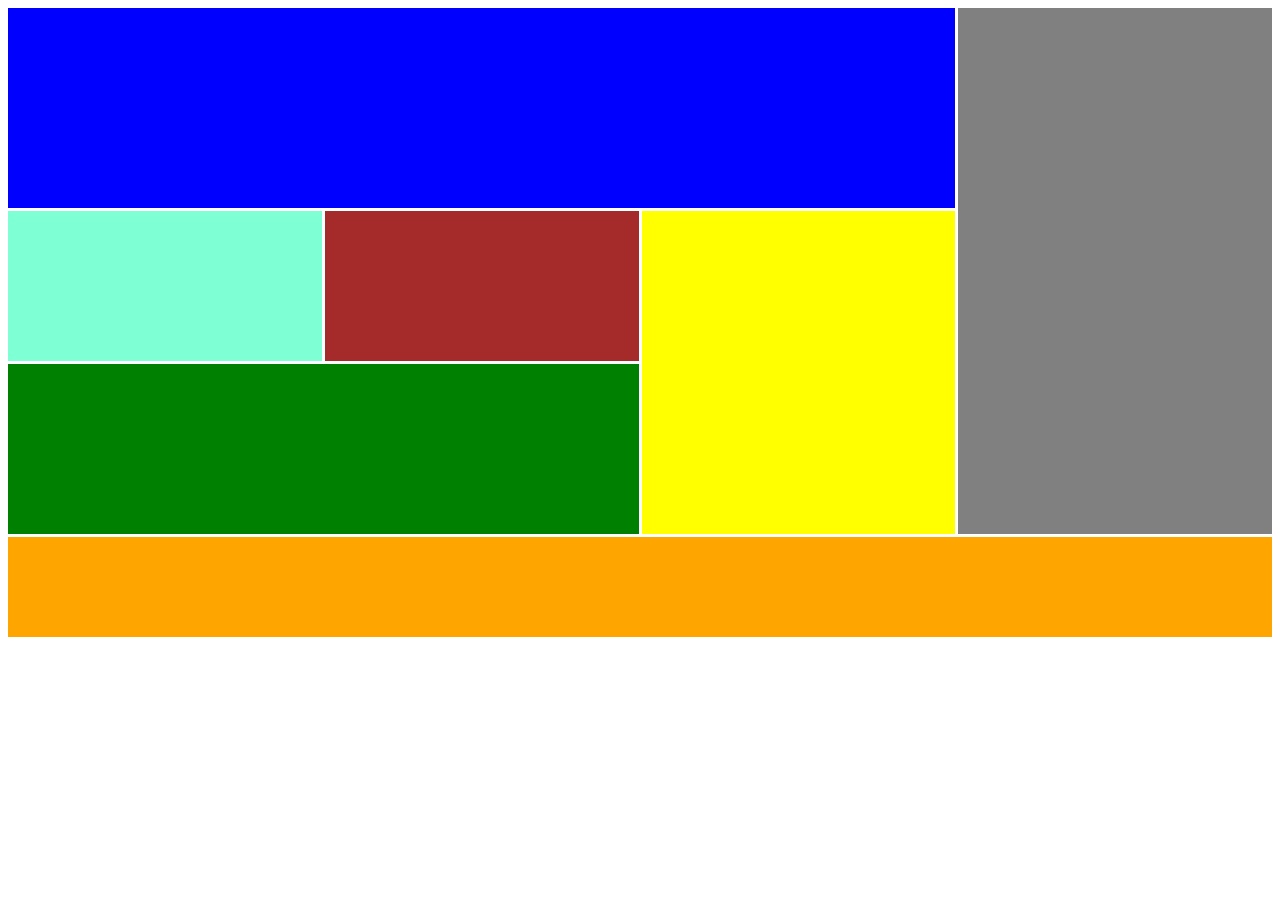
<file: index.html>
<!DOCTYPE html>
<head>
    <meta charset="UTF-8">
    <title>Vlasenko</title>
    <link rel="stylesheet" href="style.css">
</head>
<body>
<div class="wrapper">
    <div class="div1"></div>
    <div class="div2"></div>
    <div class="div3"></div>
    <div class="div4"></div>
    <div class="div5"></div>
    <div class="div6"></div>
    <div class="div7"></div>
</div>
</body>
</html>
</file>
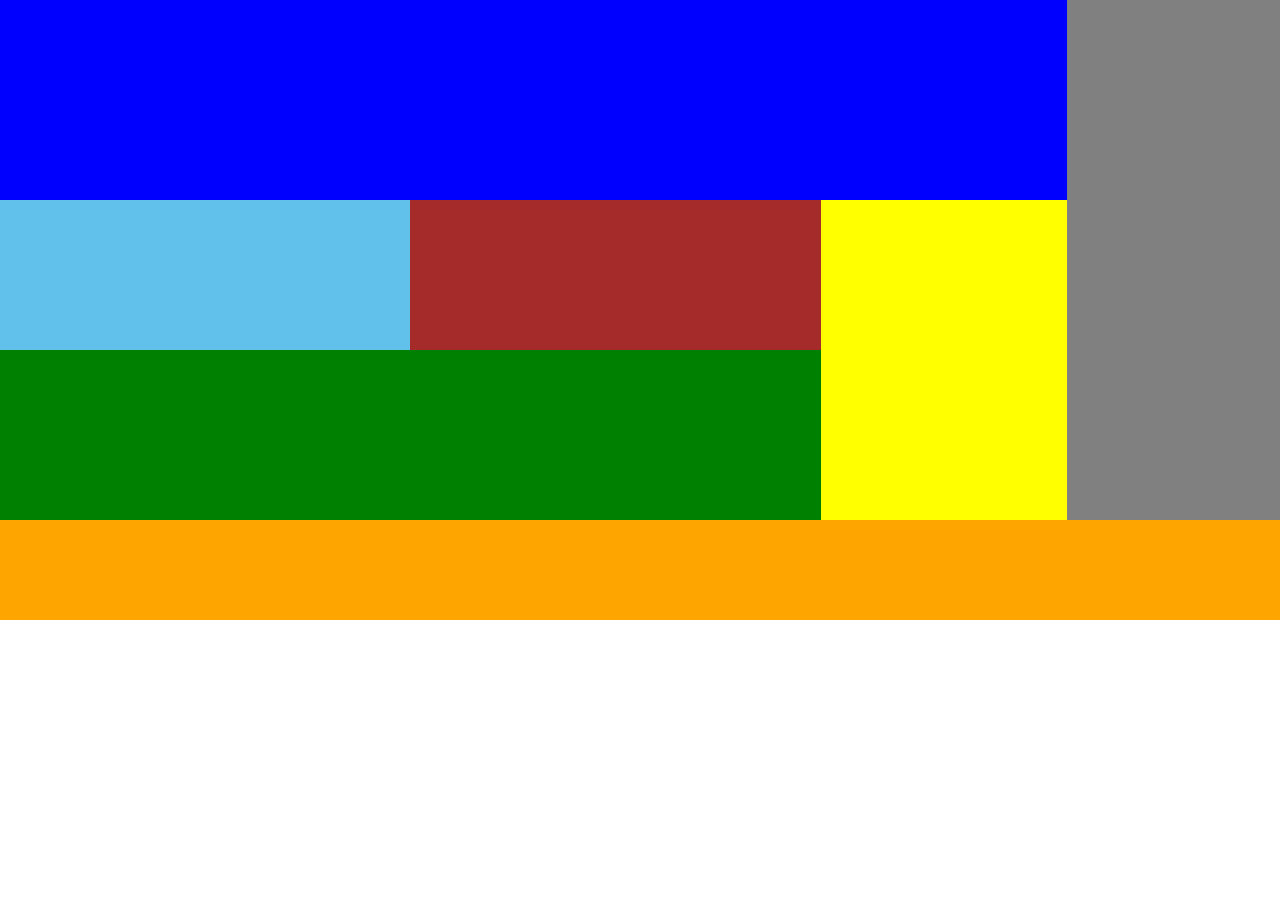
<file: index1.html>
<!DOCTYPE html>
<head>
    <meta charset="UTF-8">
    <link rel="stylesheet" href="style1.css">
    <title>Vlasenko</title>
</head>
<body>
<div class="flex-grey">
    <div style="width:100%;">
        <div class="blue"></div>
        <div class="flex-yellow">
            <div style="width:100%;">
                <div class="flex-red">
                    <div class="blues"></div>
                    <div class="red"></div>
                </div>
                <div class="green"></div>
            </div>
            <div class="yellow"></div>
        </div>
    </div>
    <div class="grey"></div>
</div>
<div class="orange"></div>
</body>
</html>
</file>
<file: style.css>
.wrapper{
    display: grid;
    height:fit-content;
    grid-gap: 3px;
    grid-template-columns: 1fr 1fr 1fr 1fr;
    grid-template-rows: 200px 150px 170px 100px;
    grid-template-areas:
"div1 div1 div1 div7"
"div2 div3 div4 div7"
"div5 div5 div4 div7"
"div6 div6 div6 div6"
}
.div1{
    background-color: blue;
    grid-area: div1;
}
.div2{
    background-color: aquamarine;
    grid-area: div2;
}
.div3{
    background-color:brown;
    grid-area: div3;
}
.div4{
    background-color: yellow;
    grid-area: div4;
}
.div5{
    background-color: green;
    grid-area: div5;
}
.div6{
    background-color: orange;
    grid-area: div6;
}
.div7{
    background-color: gray;
    grid-area: div7;
}
@media only screen and (max-width: 500px) and (min-width: 100px){
    .wrapper{
        grid-gap: 3px;
        grid-template-columns: repeat(1,1fr);
        grid-template-rows:200px 170px 100px 100px 100px 100px 100px;
        grid-template-areas:
        "div1"
        "div2"
        "div5"
        "div6"
        "div7"
        "div4"
        "div3"
    }
}
@media only screen and (max-width: 750px) and (min-width: 500px){
    .wrapper{
        grid-gap:3px;
        grid-template-columns: repeat(2,1fr);
        grid-template-rows:200px 170px 100px 100px 100px 100px;
        grid-template-areas:
        "div1 div1"
        "div2 div3"
        "div5 div5"
        "div6 div6"
        "div7 div7"
        "div4 div4"
    }
}
@media only screen and (max-width: 950px) and (min-width: 750px){
    .wrapper{
        grid-gap:3px;
        grid-template-columns: repeat(3,1fr);
        grid-template-rows:200px 150px 170px 100px 100px;
        grid-template-areas:
        "div1 div1 div1"
        "div2 div3 div4"
        "div5 div5 div4"
        "div6 div6 div6"
        "div7 div7 div7"
    }
}
@media only screen and (max-width: 1200px) and (min-width: 950px){
    .wrapper{
        grid-gap:3px;
        grid-template-columns: repeat(4,1fr);
        grid-template-rows: 200px 150px 170px 100px;
        grid-template-areas:
        "div1 div1 div1 div7"
        "div2 div3 div4 div7"
        "div5 div5 div4 div7"
        "div6 div6 div6 div6"
    }
}
</file>
<file: style1.css>
*{
    margin: 0;
}
.blue{
    background-color: var(--blue);
    width: 100%;
    height: 200px;
}
.grey{
    width: 20%;
    height:520 px;
    background-color:var(--grey);
}
.blues{
    width: 50%;
    height: 150px;
    background-color: var(--blues);
}
.red{
    width: 50%;
    height: 150px;
    background-color:var(--red);
}
.yellow{
    height:320px;
    width: 30%;
    background-color: var(--yellow);
}
.green{
    width: 100%;
    height: 170px;
    background-color: var(--green);
}
.orange{
    width: 100%;
    height: 100px;
    background-color: var(--orange);
}
:root{
    --blue:blue;
    --red:brown;
    --yellow:yellow;
    --green: green;
    --blues: rgb(98, 193, 234);
    --grey:gray;
    --orange: orange;
}
@media (min-width: 576px) {
    .flex-red{
        display: flex;
    }
}
@media (max-width: 576px) {
    .blues{
        width: 100%;
        height: 200px;
    }
    .red{
        width: 100%;
        height: 200px;
    }
}

@media (min-width: 768px) {
    .flex-yellow{
        display: flex;
    }
}
@media (max-width: 768px){
    .yellow{
        width: 100%;
        height: 200px;
    }
}
@media (max-width: 992px){
    .grey{
        width: 100%;
        height: 200px;
    }
}
@media (min-width: 992px) {
    .flex-grey{
        display: flex;
    }

}
@media (min-width: 1200px) {

}
</file>
